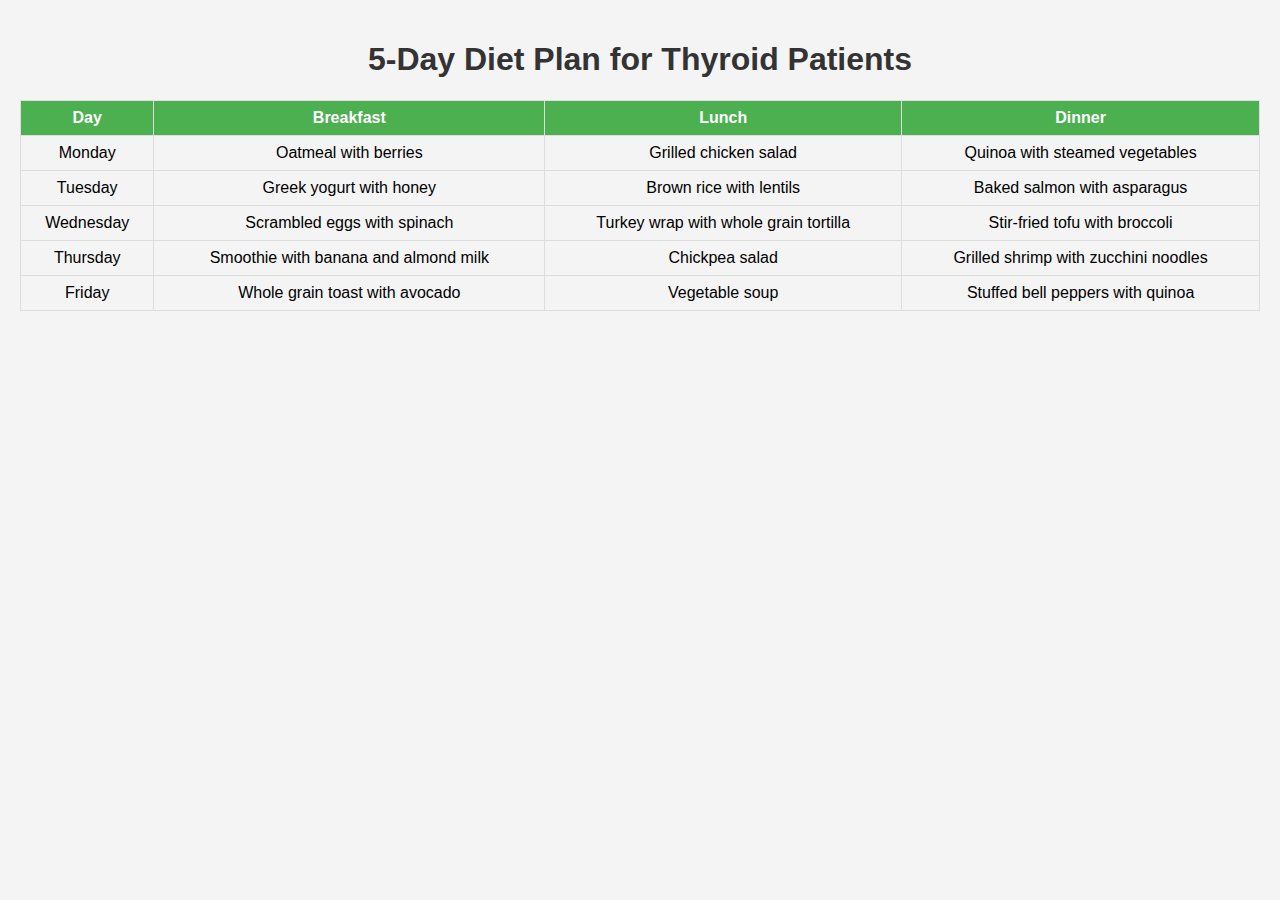
<file: thyroid project/templates/diet.html>
<!DOCTYPE html>
<html lang="en">
<head>
    <meta charset="UTF-8">
    <meta name="viewport" content="width=device-width, initial-scale=1.0">
    <title>Thyroid Patient Diet Plan</title>
    <style>
        body {
            font-family: Arial, sans-serif;
            background-color: #f4f4f4;
            margin: 0;
            padding: 20px;
        }
        h1 {
            text-align: center;
            color: #333;
        }
        table {
            width: 100%;
            border-collapse: collapse;
            margin: 20px 0;
        }
        th, td {
            border: 1px solid #ddd;
            padding: 8px;
            text-align: center;
        }
        th {
            background-color: #4CAF50;
            color: white;
        }
    </style>
</head>
<body>
    <h1>5-Day Diet Plan for Thyroid Patients</h1>
    <table>
        <tr>
            <th>Day</th>
            <th>Breakfast</th>
            <th>Lunch</th>
            <th>Dinner</th>
        </tr>
        <tr>
            <td>Monday</td>
            <td>Oatmeal with berries</td>
            <td>Grilled chicken salad</td>
            <td>Quinoa with steamed vegetables</td>
        </tr>
        <tr>
            <td>Tuesday</td>
            <td>Greek yogurt with honey</td>
            <td>Brown rice with lentils</td>
            <td>Baked salmon with asparagus</td>
        </tr>
        <tr>
            <td>Wednesday</td>
            <td>Scrambled eggs with spinach</td>
            <td>Turkey wrap with whole grain tortilla</td>
            <td>Stir-fried tofu with broccoli</td>
        </tr>
        <tr>
            <td>Thursday</td>
            <td>Smoothie with banana and almond milk</td>
            <td>Chickpea salad</td>
            <td>Grilled shrimp with zucchini noodles</td>
        </tr>
        <tr>
            <td>Friday</td>
            <td>Whole grain toast with avocado</td>
            <td>Vegetable soup</td>
            <td>Stuffed bell peppers with quinoa</td>
        </tr>
    </table>
</body>
</html>
</file>
